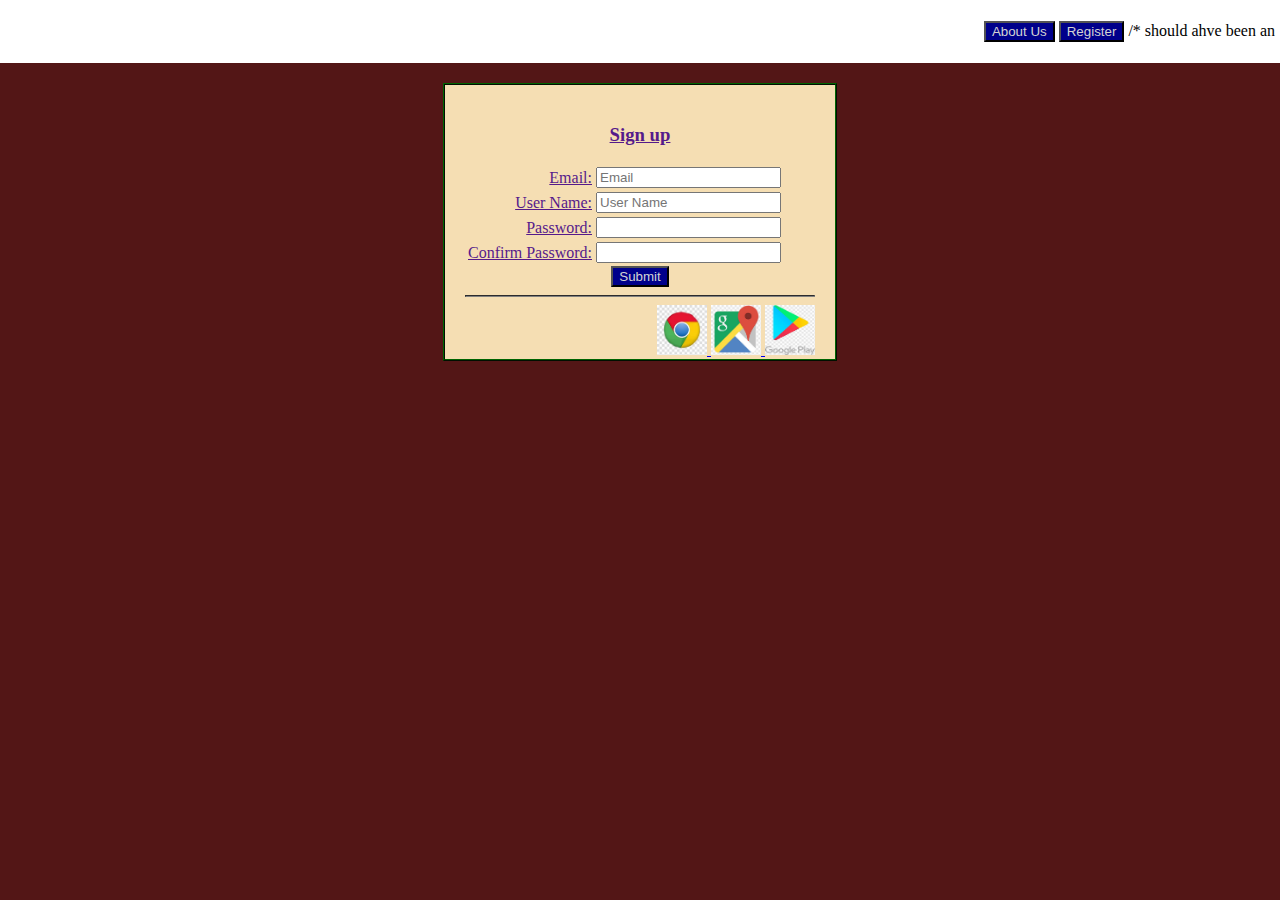
<file: RegisterPage/index.html>
<!DOCTYPE html>
<html lang="en">
<head>
    <meta charset="UTF-8">
    <meta name="viewport" content="width=device-width, initial-scale=1.0">
    <meta http-equiv="X-UA-Compatible" content="ie=edge">
    <title>Index</title>
    <link rel="stylesheet" href="main.css">
</head>
<body>
    <nav class="navbar">
        <p align="right">
            <button class="button" type="submit">About Us</button>
            <button class="button" type="submit">Register</button>
            /* should ahve been an <a href because it is a link*/
        </p>
    </nav>
    <div class="box">
        <section >
            <h3>Sign up</h3>
            <form method="POST">
                <table>
                    <tr>
                        <td>Email:</td>
                        <td><input type="email" placeholder="Email"></td>
                    </tr>
                    <tr>
                        <td>User Name:</td>
                        <td><input type="text" placeholder="User Name"></td>
                    </tr>
                    <tr>
                        <td>Password:</td>
                        <td><input type="password"></td>
                    </tr>
                    <tr>
                        <td>Confirm Password:</td>
                        <td><input type="password"></td>
                </tr>
                </table>
            </form>
            <div class="boxbutton">
                <button class="button" type="submit">Submit</button>
            </div>
            <hr>
            <div class="imageblock">
                <a href="link here" target="_blank">
                    <img id="chrome" src="assets\google_chrome.jpg" alt="" class="images"> 
                </a>
                <a href="link here" target="_blank">
                    <img id="maps" src="assets\google_maps.jpg" alt="" class="images">
                </a>
                <a href="link here" target="_blank">
                    <img id="play" src="assets\google_play.jpg" alt="" class="images">
                </a>
            </div>
        </section>
    </div class="box">
</body>
</html>
</file>
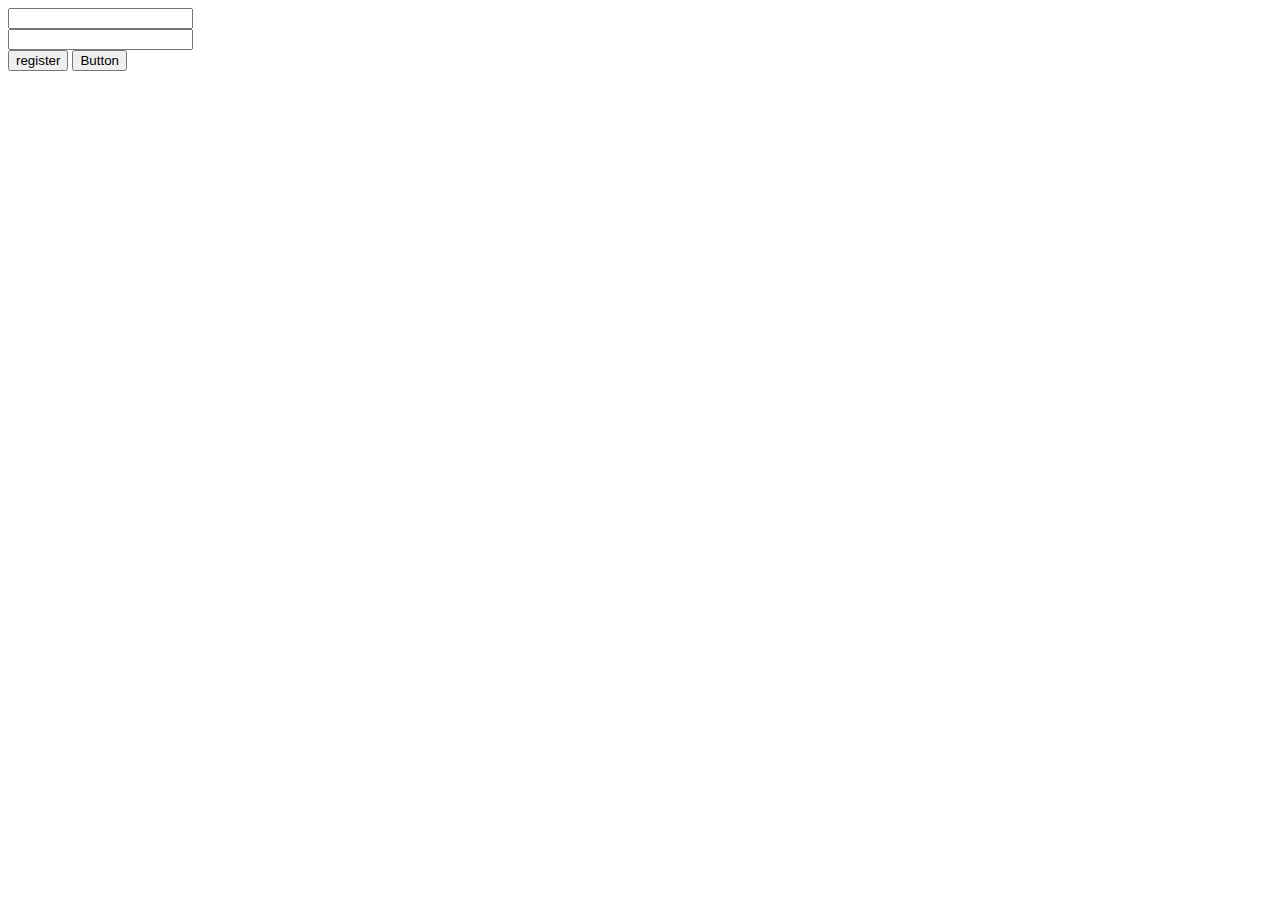
<file: FormsExample.html>
<!DOCTYPE html>
<html lang="en">
<head>
    <meta charset="UTF-8">
    <meta name="viewport" content="width=device-width, initial-scale=1.0">
    <meta http-equiv="X-UA-Compatible" content="ie=edge">
    <title>Hello There</title>
</head>
<body>
    <form>
        <div>
            <input type="text" >
        </div>
        <div>
            <input type="password">
        </div>
        <div>
            <button type="submit">register</button>
            <button type="button">Button</button>
        </div>
    </form>
</body>
</html>
</file>
<file: RegisterPage/main.css>
body{
    background-color: rgb(83, 22, 22);
    margin-top: 0;
    margin-left: 0;
    margin-right: 0;
}
.box{
    border: 2px ridge darkgreen;
    margin-top: 20px;
    margin-left: auto;
    margin-right: auto;
    text-align: right;
    padding-left: 20px;
    padding-right: 20px;
    padding-top: 20px;
    width: 350px;
    background-color: wheat;
}
.box h3{
    text-align: center;
}
.boxbutton{
    text-align: center;
}
.navbar{
    background-color: white;
    padding: 5px;
}
.button{
    background-color: darkblue;
    color: lightgrey;
}
.images{
    text-align: center;
}
.imageblock{
    text-decoration: none;
}
#chrome{
    width: 50px;
    height: 50px;
}
#maps{
    width: 50px;
    height: 50px;
}
#play{
    width: 50px;
    height: 50px;
}
</file>
